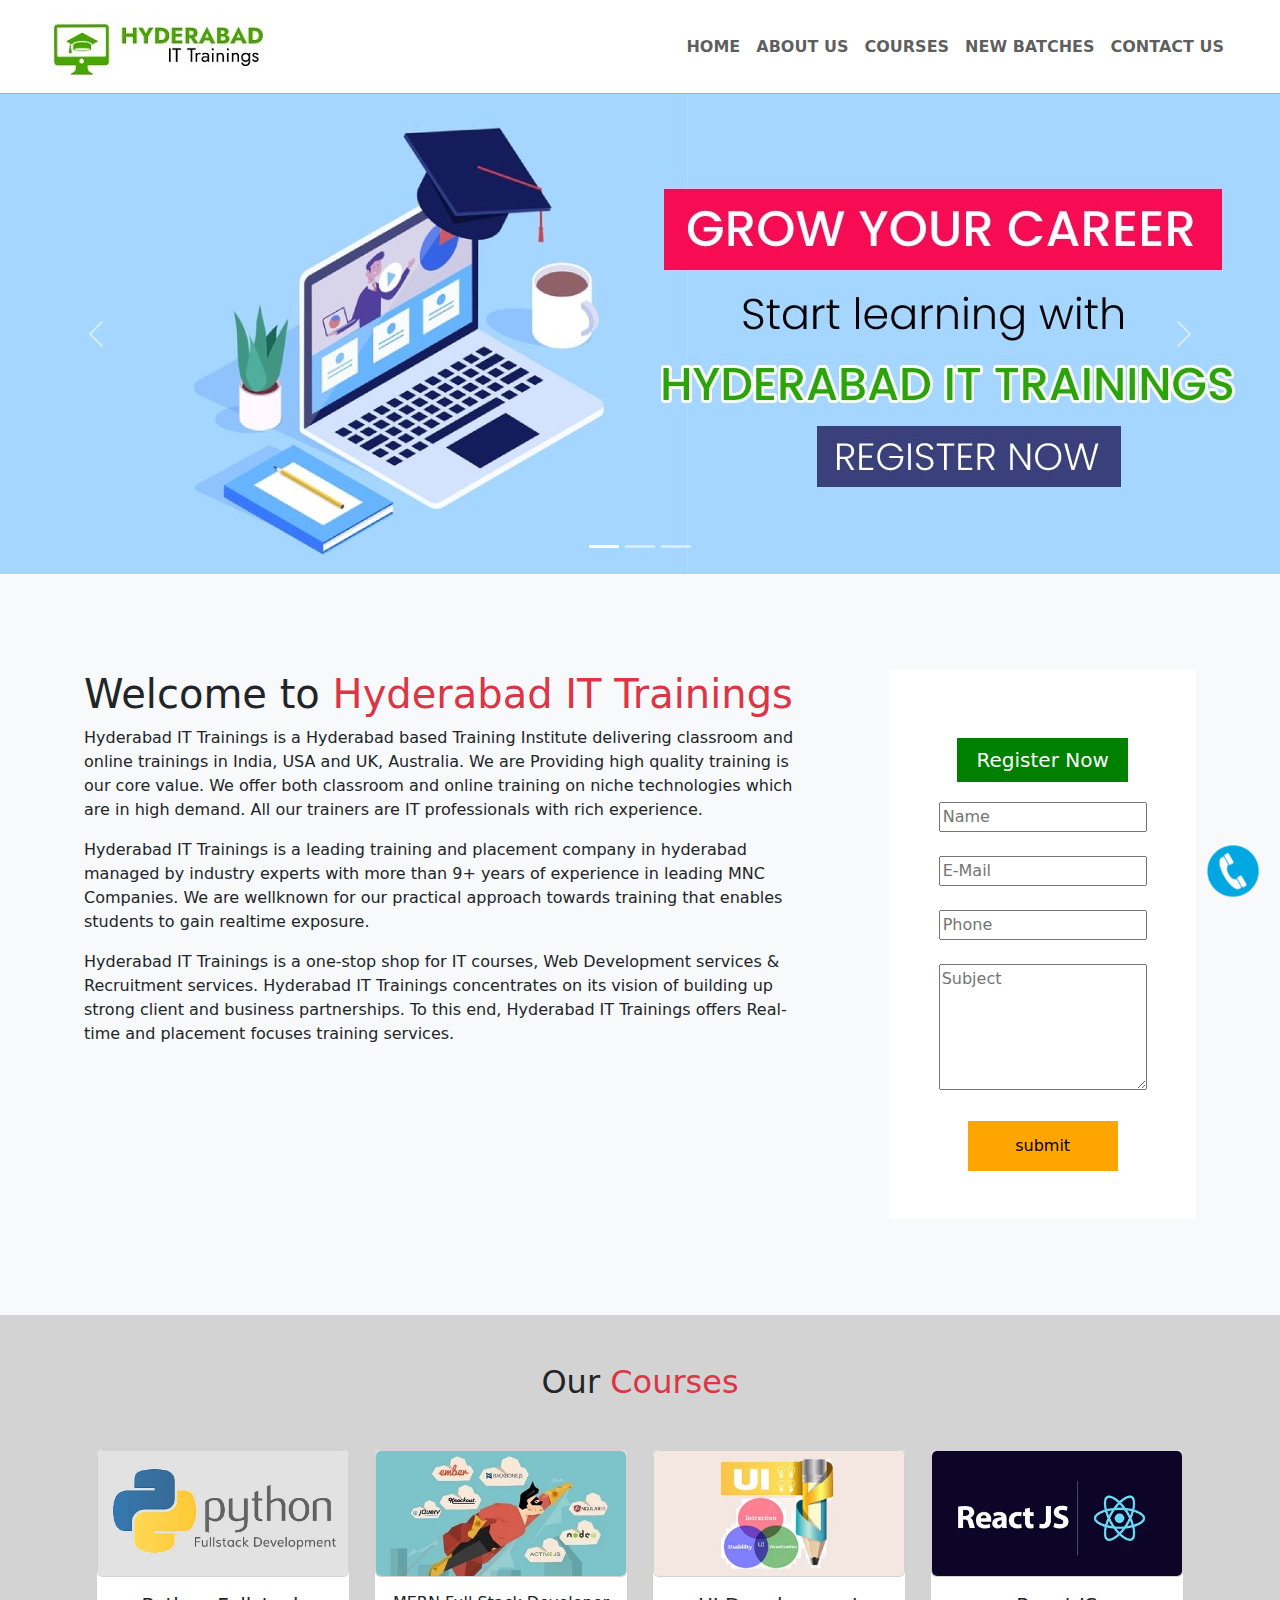
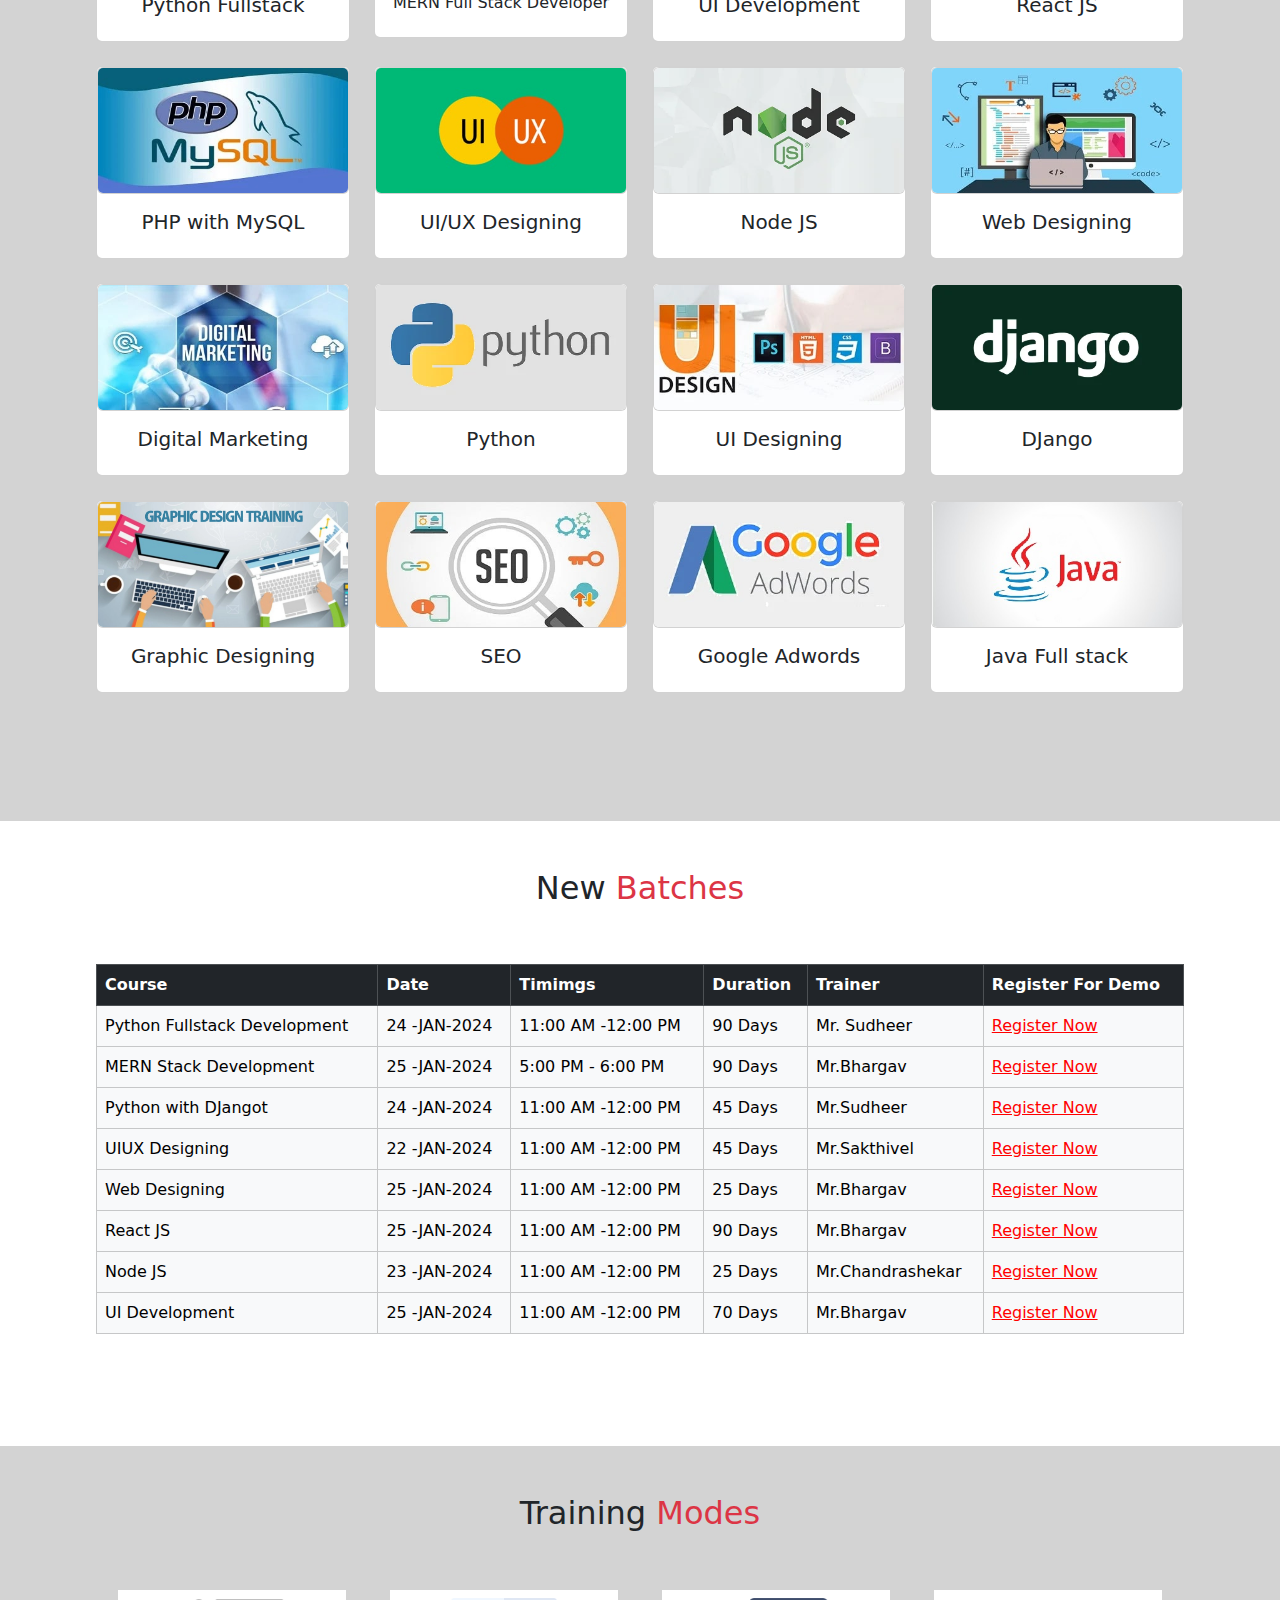
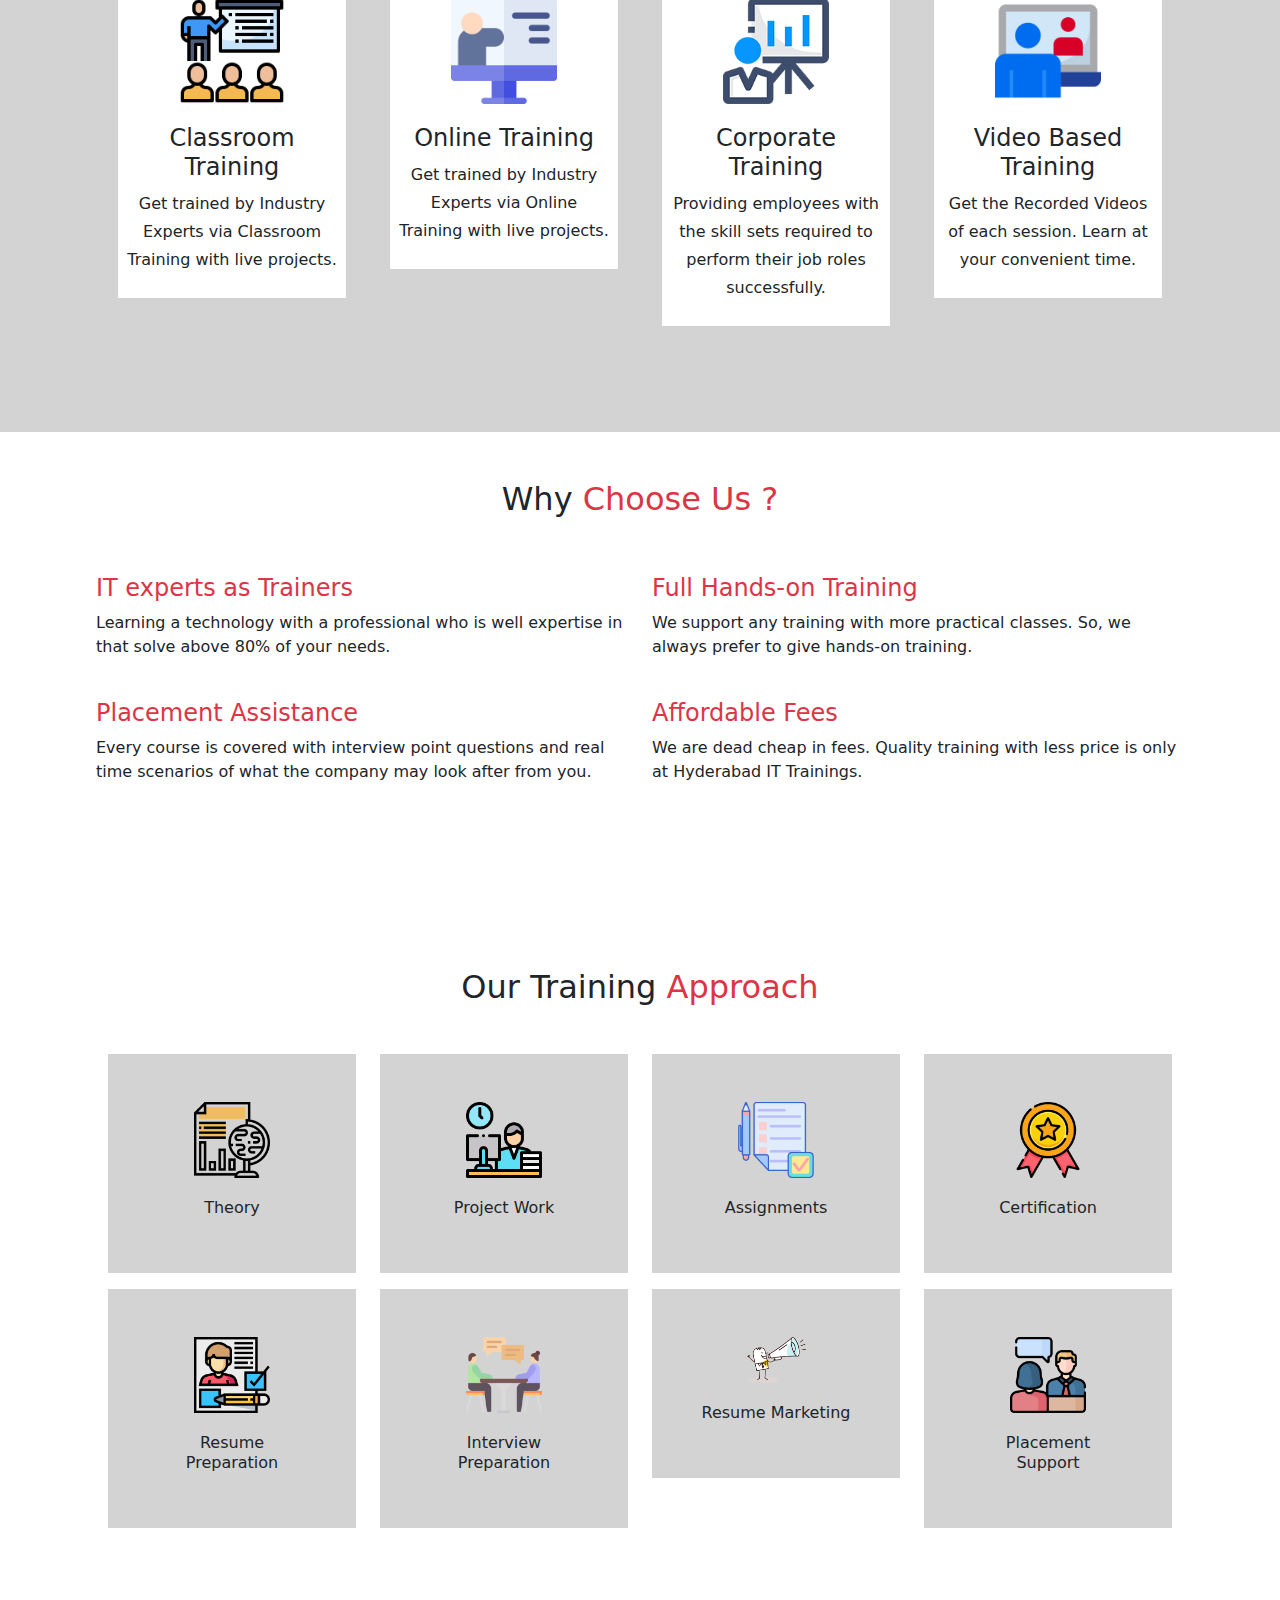
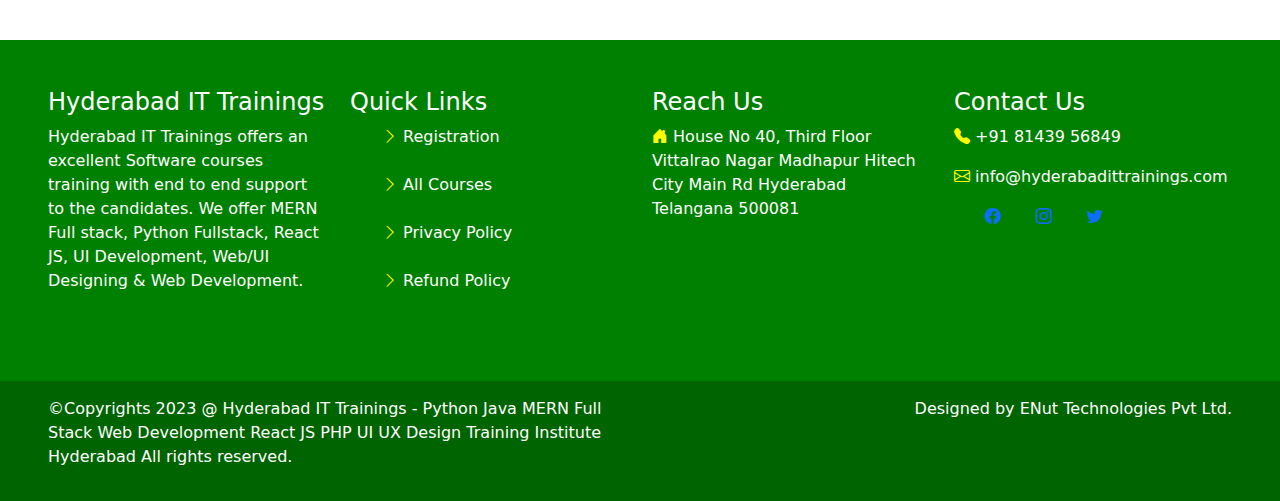
<file: index.html>
<!DOCTYPE html>
<html lang="en">
<head>
    <meta charset="UTF-8">
    <meta name="viewport" content="width=device-width, initial-scale=1.0">
    <title>Document</title>
    <link rel="stylesheet" href="css/bootstrap.min.css">
    <link rel="stylesheet" href="style.css">
    <link rel="stylesheet" href="https://cdn.jsdelivr.net/npm/bootstrap-icons@1.11.3/font/bootstrap-icons.min.css">
</head>
<body>
    <header class="container-fluid px-5 bg-white sticky-top">
        <nav class="navbar navbar-expand-sm">
            <a href="" class="navbar-brand">
                <img src="assets/images/logo.jpg" alt="">
            </a>
            <button class="navbar-toggler" data-bs-target="#mynav" data-bs-toggle="collapse"><span class="navbar-toggler-icon"></span></button>
           <div id="mynav" class="collapse navbar-collapse justify-content-end">
            <ul class="navbar-nav">
                <li class="nav-item">
                    <a href="#" class="nav-link"><strong>HOME</strong></a>
                </li>
                <li class="nav-item">
                    <a href="about.html" class="nav-link"><strong>ABOUT US</strong></a>
                </li>
                <li class="nav-item">
                    <a href="courses.html" class="nav-link"><strong>COURSES</strong></a>
                </li>
                <li class="nav-item">
                    <a href="batches.html" class="nav-link"><strong>NEW BATCHES</strong></a>
                </li>
                <li class="nav-item">
                    <a href="contact.html" class="nav-link"><strong>CONTACT US</strong></a>
                </li>
            </ul>
           </div>
        </nav>
    </header>
    <section class="container-fluid p-0 fix">
        <div class="carousel slide" data-bs-ride="carousel" id="myslide">
            <div class="carousel-indicators">
                <button data-bs-target="#myslide" data-bs-slide-to="0" class="active"></button>
                <button data-bs-target="#myslide" data-bs-slide-to="1"></button>
                <button data-bs-target="#myslide" data-bs-slide-to="2"></button>
            </div>
            <div class="carousel-inner">
                <div class="carousel-item active">
                    <img src="assets/images/DESK1-min.jpg" alt="">
                </div>
                <div class="carousel-item">
                    <img src="assets/images/desk2-min.jpg" alt="">
                </div>
                <div class="carousel-item">
                    <img src="assets/images/desk3-min.jpg" alt="">
                </div>
            </div>
            <button class="carousel-control-prev" data-bs-slide="prev" data-bs-target="#myslide"><span class="carousel-control-prev-icon"></span></button>
            <button class="carousel-control-next"  data-bs-slide="next" data-bs-target="#myslide"><span class="carousel-control-next-icon"></span></button>
        </div>
       <div class="row">
        <div class="col-12 col-md-12 col-xl-12">

        </div>
        <div class="col-12 col-md-12 col-xl-12 image text-end justify-content-end fixed-bottom">
            <img src="assets/images/call1.png" alt="">
        </div>
       </div>
    </section>
    <section class="container-fluid p-5 about">
        <div class="row">
            <div class="col-10 mx-auto col-lg-10 mx-auto col-xl-8 p-5">
                <h1>Welcome to <span class="text-danger">Hyderabad IT Trainings</span></h1>
                <p>Hyderabad IT Trainings is a Hyderabad based Training Institute delivering classroom and online trainings in India, USA and UK, Australia. We are Providing high quality training is our core value. We offer both classroom and online training on niche technologies which are in high demand. All our trainers are IT professionals with rich experience.</p>
                <p>Hyderabad IT Trainings is a leading training and placement company in hyderabad managed by industry experts with more than 9+ years of experience in leading MNC Companies. We are wellknown for our practical approach towards training that enables students to gain realtime exposure.</p>
                <p>Hyderabad IT Trainings is a one-stop shop for IT courses, Web Development services & Recruitment services. Hyderabad IT Trainings concentrates on its vision of building up strong client and business partnerships. To this end, Hyderabad IT Trainings offers Real-time and placement focuses training services.</p>
            </div>
            <div class="col-10 mx-auto col-lg-10 mx-auto col-xl-4 p-5 text-center">
                <form action="method">
                   <div class="bg-white p-5">
                    <h5>Register Now</h5>
                    <input type="text" id="Name" placeholder="Name"><br><br>
                    <input type="text" id="E-mail" placeholder="E-Mail"><br><br>
                    <input type="tel" id="Phone" placeholder="Phone"><br><br>
                    <textarea name="Subject" id="Subject" placeholder="Subject" cols="23" rows="5"></textarea><br><br>
                    <button>submit</button>
                   </div>
                </form>
            </div>
        </div>
    </section>
    <section class="container-fluid text-center p-5 courses">
        <h2>Our <span class="text-danger">Courses</span>
            <div class="row p-5">
                <div class="col-10 mx-auto col-lg-6 col-xl-3">
                   <div class="card mb-4">
                        <img class="card" src="assets/images/python (1).jpg" alt="Title" />
                        <div class="card-body">
                            <h5 class="card-title">Python Fullstack</h5>
                        </div>
                    </div>
                </div>
                <div class="col-10 mx-auto col-lg-6 col-xl-3">
                    <div class="card mb-4">
                        <img class="card" src="assets/images/full-stack-dev-min.jpg" alt="Title" />
                        <div class="card-body">
                            <h6 class="card-title">MERN Full Stack Developer</h6>
                        </div>
                    </div>                    
                </div>
                <div class="col-10 mx-auto col-lg-6 col-xl-3">
                    <div class="card mb-4">
                        <img class="card" src="assets/images/ui.webp" alt="Title" />
                        <div class="card-body">
                            <h5 class="card-title">UI Development</h5>
                        </div>
                    </div>                    
                </div>
                <div class="col-10 mx-auto col-lg-6 col-xl-3">
                    <div class="card mb-4">
                        <img class="card" src="assets/images/react js training banner.webp" alt="Title" />
                        <div class="card-body">
                            <h5 class="card-title">React JS</h5>
                        </div>
                    </div>
                </div>
                <div class="col-10 mx-auto col-lg-6 col-xl-3">
                    <div class="card mb-4">
                        <img class="card" src="assets/images/phpmysql-min.jpg" alt="Title" />
                        <div class="card-body">
                            <h5 class="card-title">PHP with MySQL</h5>
                        </div>
                    </div>  
                </div>
                <div class="col-10 mx-auto col-lg-6 col-xl-3">
                    <div class="card mb-4">
                        <img class="card" src="assets/images/python (2)-min.jpg" alt="Title" />
                        <div class="card-body">
                            <h5 class="card-title">UI/UX Designing</h5>
                        </div>
                    </div>
                </div>
                <div class="col-10 mx-auto col-lg-6 col-xl-3">
                    <div class="card mb-4">
                        <img class="card" src="assets/images/nodejs.webp" alt="Title" />
                        <div class="card-body">
                            <h5 class="card-title">Node JS</h5>
                        </div>
                    </div>    
                </div>
                <div class="col-10 mx-auto col-lg-6 col-xl-3">
                  <div class="card mb-4">
                    <img class="card" src="assets/images/web design-min.jpg" alt="Title" />
                    <div class="card-body">
                        <h5 class="card-title">Web Designing</h5>
                    </div>
               </div>
               </div>
                    <div class="col-10 mx-auto col-lg-6 col-xl-3">
                        <div class="card mb-4">
                         <img class="card" src="assets/images/digitalmarketing.jpg" alt="Title" />
                         <div class="card-body">
                             <h5 class="card-title">Digital Marketing</h5>
                         </div>
                        </div>                   
                     </div>
                     <div class="col-10 mx-auto col-lg-6 col-xl-3">
                    <div class="card mb-4">
                     <img class="card" src="assets/images/python.webp" alt="Title" />
                     <div class="card-body">
                         <h5 class="card-title">Python</h5>
                     </div>
                    </div>               
                     </div>
                     <div class="col-10 mx-auto col-lg-6 col-xl-3">
                         <div class="card mb-4">
                             <img class="card" src="assets/images/ui-design-min.jpg" alt="Title" />
                             <div class="card-body">
                                 <h5 class="card-title">UI Designing</h5>
                             </div>
                         </div>                    
                     </div>
                     <div class="col-10 mx-auto col-lg-6 col-xl-3">
                   <div class="card mb-4">
                     <img class="card" src="assets/images/django course.webp" alt="Title" />
                     <div class="card-body">
                         <h5 class="card-title">DJango</h5>
                     </div>
                   </div>              
                     </div>
                    <div class="col-10 mx-auto col-lg-6 col-xl-3">
                        <div class="card mb-4">
                            <img class="card" src="assets/images/graphics-design.webp" alt="Title" />
                            <div class="card-body">
                                <h5 class="card-title">Graphic Designing</h5>
                            </div>
                        </div>                    
                    </div>
                    <div class="col-10 mx-auto col-lg-6 col-xl-3">
                        <div class="card mb-4">
                            <img class="card" src="assets/images/seo-min.jpg" alt="Title" />
                            <div class="card-body">
                                <h5 class="card-title">SEO</h5>
                            </div>
                        </div>                    
                    </div>
                    <div class="col-10 mx-auto col-lg-6 col-xl-3">
                       <div class="card mb-4">
                        <img class="card" src="assets/images/adwords-min.jpg" alt="Title" />
                        <div class="card-body">
                            <h5 class="card-title">Google Adwords</h5>
                        </div>
                       </div>                   
                    </div>
                    <div class="col-10 mx-auto col-lg-6 col-xl-3">
                      <div class="card mb-4">
                        <img class="card" src="assets/images/jfc.jpg" alt="Title" />
                        <div class="card-body">
                            <h5 class="card-title">Java Full stack</h5>
                        </div>
                      </div>                  
                    </div>
                </div>                  
    </section>
    <section class="container-fluid p-5">
        <h2 class="text-center">New <span class="text-danger">Batches</span></h2>
        <div class="table-responsive p-5">
            <table class="table table-bordered table-hover table-light">
                <thead class="table-dark">
                    <tr>
                        <th>Course</th>
                        <th>Date</th>
                        <th>Timimgs</th>
                        <th>Duration</th>
                        <th>Trainer</th>
                        <th>Register For Demo</th>
                    </tr>
                </thead>
                <tbody>
                    <tr>
                        <td>Python Fullstack Development</td>
                        <td>24 -JAN-2024</td>
                        <td>11:00 AM -12:00 PM</td>
                        <td>90 Days</td>
                        <td>Mr. Sudheer</td>
                        <td><a href="">Register Now</a></td>
                    </tr>
                    <tr>
                        <td>MERN Stack Development</td>
                        <td>25 -JAN-2024</td>
                        <td>5:00 PM - 6:00 PM</td>
                        <td>90 Days</td>
                        <td>Mr.Bhargav</td>
                        <td><a href="">Register Now</a></td>
                    </tr>
                    <tr>
                        <td>Python with DJangot</td>
                        <td>24 -JAN-2024</td>
                        <td>11:00 AM -12:00 PM</td>
                        <td>45 Days</td>
                        <td>Mr.Sudheer</td>
                        <td><a href="">Register Now</a></td>
                    </tr>
                    <tr>
                        <td>UIUX Designing</td>
                        <td>22 -JAN-2024</td>
                        <td>11:00 AM -12:00 PM</td>
                        <td>45 Days</td>
                        <td>Mr.Sakthivel</td>
                        <td><a href="">Register Now</a></td>
                    </tr>
                    <tr>
                        <td>Web Designing</td>
                        <td>25 -JAN-2024</td>
                        <td>11:00 AM -12:00 PM</td>
                        <td>25 Days</td>
                        <td>Mr.Bhargav</td>
                        <td><a href="">Register Now</a></td>
                    </tr>
                    <tr>
                        <td>React JS</td>
                        <td>25 -JAN-2024</td>
                        <td>11:00 AM -12:00 PM</td>
                        <td>90 Days</td>
                        <td>Mr.Bhargav</td>
                        <td><a href="">Register Now</a></td>
                    </tr>
                    <tr>
                        <td>Node JS</td>
                        <td>23 -JAN-2024</td>
                        <td>11:00 AM -12:00 PM</td>
                        <td>25 Days</td>
                        <td>Mr.Chandrashekar</td>
                        <td><a href="">Register Now</a></td>
                    </tr>
                    <tr>
                        <td>UI Development</td>
                        <td>25 -JAN-2024</td>
                        <td>11:00 AM -12:00 PM</td>
                        <td>70 Days</td>
                        <td>Mr.Bhargav</td>
                        <td><a href="">Register Now</a></td>
                    </tr>
                </tbody>
            </table>
        </div>
    </section>
    <section class="container-fluid p-5 training text-center">
        <h2>Training <span class="text-danger">Modes</span></h2>
        <div class="row m-5">
            <div class="col-12 col-md-6 col-xl-3">
                <div>
                    <figure class="p-2">
                        <img class="w-50" src="assets/images/conference-min.png" alt=""/>                           
                            <figcaption><h4>Classroom Training</h4></figcaption>
                            <p>Get trained by Industry Experts via Classroom Training with live projects.</p>
                            </figure>
                        </div>
                    </div>  
                  <div class="col-12 col-md-6 col-xl-3">
                    <div>  
               <figure class="p-2">
                <img class="w-50" src="assets/images/online-training-min.png" alt=""/>
                <figcaption><h4>Online Training</h4>
                    <p>
                        Get trained by Industry Experts via Online Training with live projects.</p>
                </figcaption>
            </figure>                   
          </div>                
            </div>
            <div class="col-12 col-md-6 col-xl-3">
                <div>
                    <figure class="p-2">
                        <img class="w-50" src="assets/images/corporate-min.png" alt="" />
                        <figcaption> 
                            <h4>Corporate Training</h4>
                            <p>                         
                              Providing employees with the skill sets required to perform their job roles successfully.</p>
                        </figcaption>
                    </figure>                                
                   </div>
                </div>                
            <div class="col-12 col-md-6 col-xl-3">
                <div>
                   <figure class="p-2">
                     <img class="w-50" src="assets/images/video-learning-min.png" alt=""/>
                     <figcaption><h4>Video Based Training</h4>
                        <p>                         
                            Get the Recorded Videos of each session. Learn at your convenient time.</p></figcaption>
                </figure>                     
                </div>
                </div>                
            </div>
    </section>
    <section class="container-fluid p-5 text-center">
      <h2>Why <span class="text-danger">Choose Us ?</span></h2>
      <div class="row p-5">
        <div class="col-10 mx-auto col-md-6 col-xl-6 text-start mb-4">
            <h4 class="text-danger">IT experts as Trainers</h4>
            <p>Learning a technology with a professional who is well expertise in that solve above 80% of your needs.</p>
         </div>
        <div class="col-10 mx-auto col-md-6 col-xl-6 text-start mb-4">
            <h4 class="text-danger">Full Hands-on Training</h4>
            <p>We support any training with more practical classes. So, we always prefer to give hands-on training.</p>                
      </div>
      <div class="col-10 mx-auto col-md-6 col-xl-6 text-start mb-4">
        <h4 class="text-danger">Placement Assistance</h4>
        <p>Every course is covered with interview point questions and real time scenarios of what the company may look after from you.</p>                
  </div>
  <div class="col-10 mx-auto col-md-6 col-xl-6 text-start mb-4">
    <h4 class="text-danger">Affordable Fees</h4>
    <p>We are dead cheap in fees. Quality training with less price is only at Hyderabad IT Trainings.</p>                
</div>
     </div>
    </section>
    <section class="container-fluid p-5 methods text-center">
        <h2>Our Training <span class="text-danger">Approach</span></h2>
        <div class="row m-5">
            <div class="col-10 mx-auto col-md-6 col-xl-3">
                <div>
                    <figure class="p-5">
                        <img class="w-50" src="assets/images/earth.png" alt="">
                        <figcaption><h6>Theory</h6></figcaption>
                    </figure>
                </div>
            </div>
            <div class="col-10 mx-auto col-md-6 col-xl-3">
                <div>
                    <figure class="p-5">
                        <img class="w-50" src="assets/images/work.png" alt="">
                        <figcaption><h6>Project Work</h6></figcaption>
                    </figure>
                </div>
            </div>
            <div class="col-10 mx-auto col-md-6 col-xl-3">
                <div>
                    <figure class="p-5">
                        <img class="w-50" src="assets/images/assigment.png" alt="">
                        <figcaption><h6>Assignments</h6></figcaption>
                    </figure>
                </div>
            </div>
            <div class="col-10 mx-auto col-md-6 col-xl-3">
                <div>
                    <figure class="p-5">
                        <img class="w-50" src="assets/images/medal.png" alt="">
                        <figcaption><h6>Certification</h6></figcaption>
                    </figure>
                </div>
            </div>
            <div class="col-10 mx-auto col-md-6 col-xl-3">
                <div>
                    <figure class="p-5">
                        <img class="w-50" src="assets/images/resume-1.png" alt="">
                        <figcaption><h6>Resume Preparation</h6></figcaption>
                    </figure>
                </div>
            </div>
            <div class="col-10 mx-auto col-md-6 col-xl-3">
                <div>
                    <figure class="p-5">
                        <img class="w-50" src="assets/images/interview.png" alt="">
                        <figcaption><h6>Interview Preparation</h6></figcaption>
                    </figure>
                </div>
            </div>
            <div class="col-10 mx-auto col-md-6 col-xl-3">
                <div>
                    <figure class="p-5">
                        <img class="w-50" src="assets/images/discount.png" alt="">
                        <figcaption><h6>Resume Marketing</h6></figcaption>
                    </figure>
                </div>
            </div>
            <div class="col-10 mx-auto col-md-6 col-xl-3">
                <div>
                    <figure class="p-5">
                        <img class="w-50" src="assets/images/job-interview.png" alt="">
                        <figcaption><h6>Placement Support</h6></figcaption>
                    </figure>
                </div>
            </div>
        </div>
    </section>
    <section class="container-fluid link p-5">
        <div class="row">
            <div class="col-10 mx-auto col-md-12 col-xl-3">
                <h4>Hyderabad IT Trainings</h4>
                <p>Hyderabad IT Trainings offers an excellent Software courses training with end to end support to the candidates. We offer MERN Full stack, Python Fullstack, React JS, UI Development, Web/UI Designing & Web Development.</p>
            </div>
            <div class="col-10 mx-auto col-md-6 col-xl-3 quick">
                <h4>Quick Links</h4>
                <ul>
                    <li><a href=""><i class="bi bi-chevron-right"></i></a> Registration</li><br>
                    <li><a href=""><i class="bi bi-chevron-right"></i></a> All Courses</li><br>
                    <li><a href=""><i class="bi bi-chevron-right"></i></a> Privacy Policy</li><br>
                    <li><a href=""><i class="bi bi-chevron-right"></i></a> Refund Policy</li><br>
            </div>
            <div class="col-10 mx-auto col-md-6 col-xl-3 reach">
                <h4>Reach Us</h4>
                <p><a href=""><i class="bi bi-house-door-fill"></i></a> House No 40, Third Floor

                    Vittalrao Nagar
                    
                    Madhapur
                    
                    Hitech City Main Rd
                    
                    Hyderabad
                    
                    Telangana 500081</p>
            </div>
            <div class="col-10 mx-auto col-md-10 mx-auto col-xl-3 contact">
                <h4>Contact Us</h4>
                <div><p><span><i class="bi bi-telephone-fill"></i></span> +91 81439 56849</p></div>
                <div><p><span><i class="bi bi-envelope"></i></span> info@hyderabadittrainings.com</p></div>
                <div class="mx-3">
                    <a href="https://mail.google.com/mail/u/0/#inbox?compose=new"><i class="bi bi-facebook"></i></a>
                <a href="https://mail.google.com/mail/u/0/#inbox?compose=new"><i class="bi bi-instagram"></i></a>
                <a href="https://mail.google.com/mail/u/0/#inbox?compose=new"><i class="bi bi-twitter"></i></a>
                </div>
            </div>
        </div>
    </section>
    <footer class="container-fluid p-3 px-5">
        <div class="row">
            <div class="col-10 mx-auto col-md-6 col-xl-6">
                <p>&copy;Copyrights 2023 @ Hyderabad IT Trainings - Python Java MERN Full Stack Web Development React JS PHP UI UX Design Training Institute Hyderabad All rights reserved.</p>                              
            </div>
            <div class="col-10 mx-auto col-md-6 col-xl-6 text-end">
                <p>Designed by ENut Technologies Pvt Ltd.</p>
            </div>
        </div>
    </footer>
    <script src="js/bootstrap.bundle.min.js"></script>
</body>
</html>
</file>
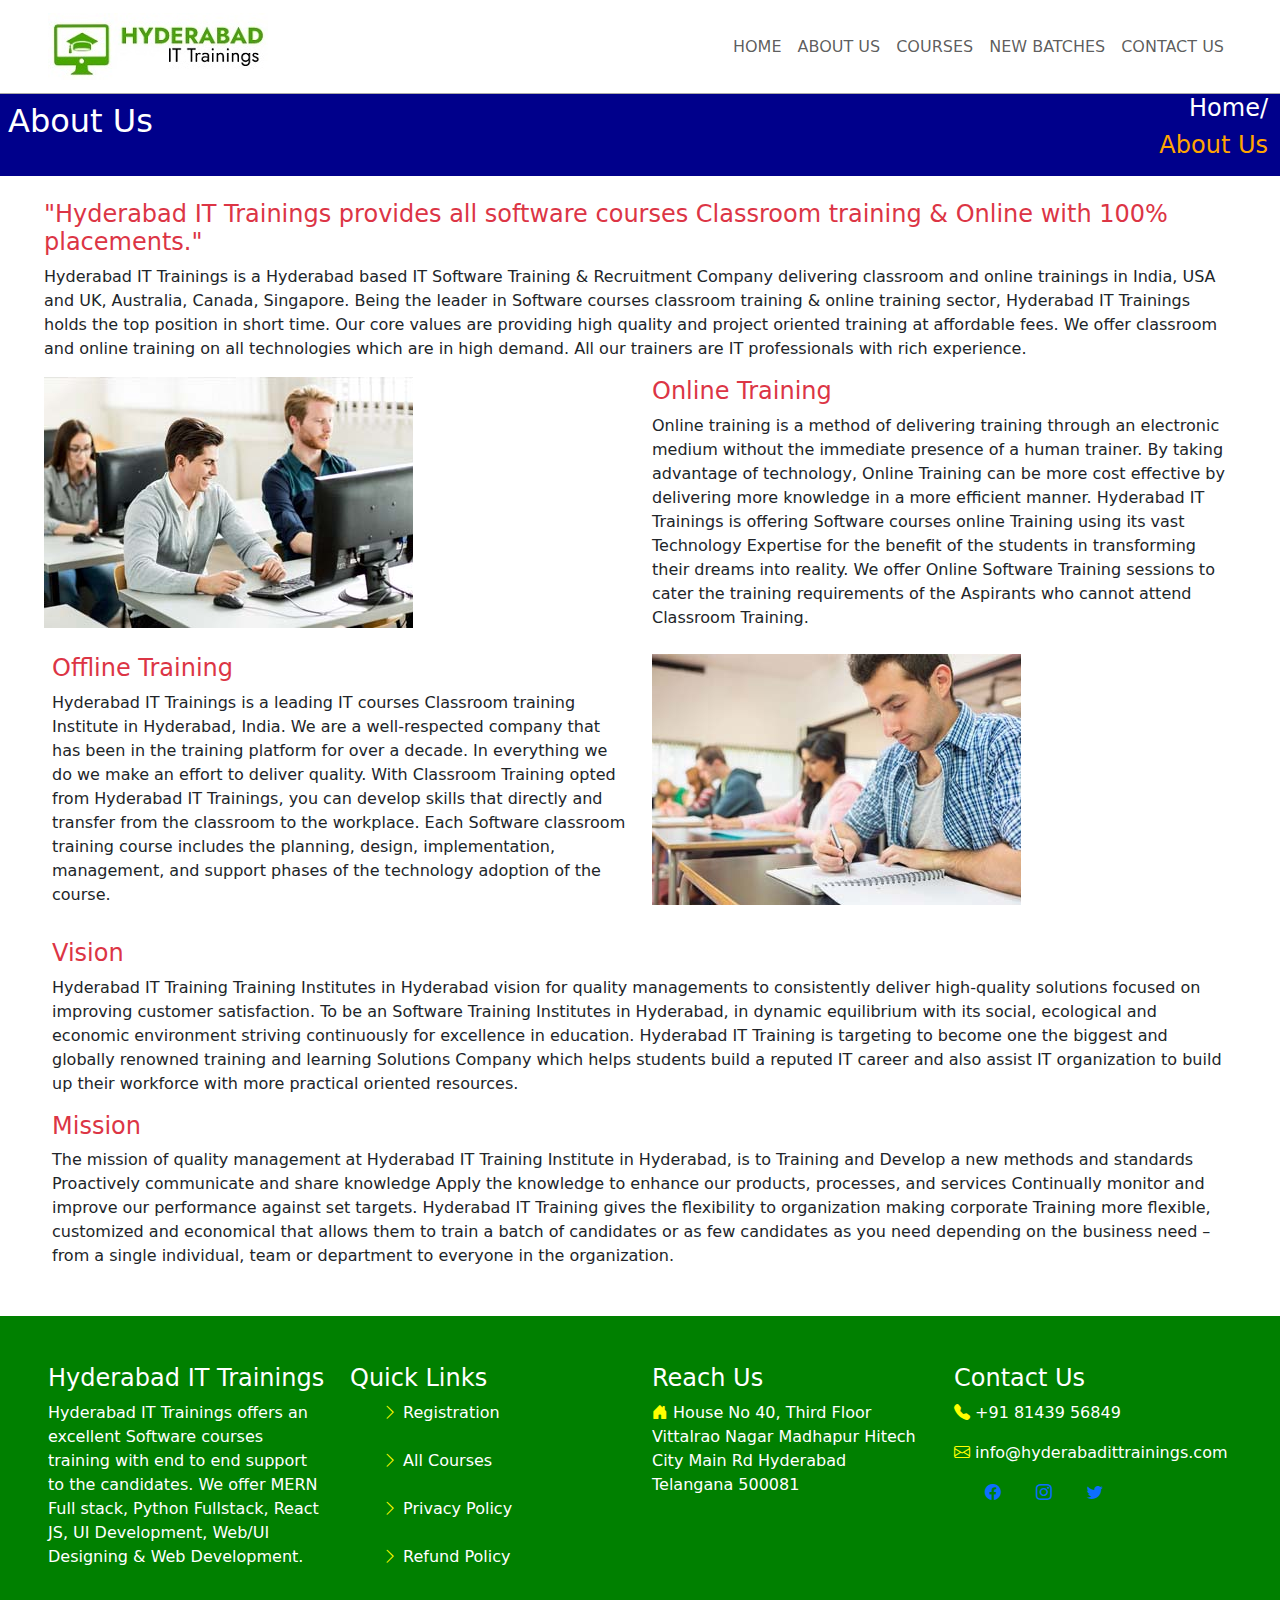
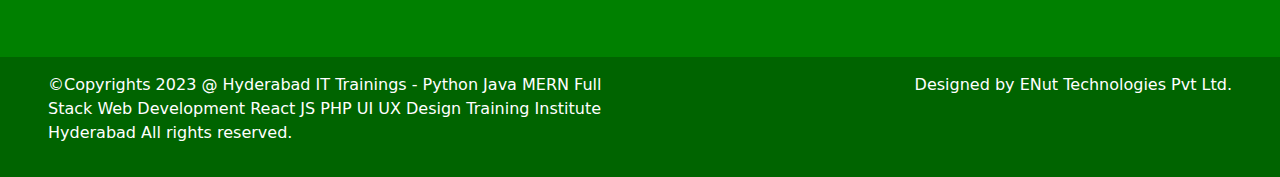
<file: about.html>
<!DOCTYPE html>
<html lang="en">
<head>
    <meta charset="UTF-8">
    <meta name="viewport" content="width=device-width, initial-scale=1.0">
    <title>Document</title>
    <link rel="stylesheet" href="css/bootstrap.min.css">
    <link rel="stylesheet" href="style.css">
    <link rel="stylesheet" href="https://cdn.jsdelivr.net/npm/bootstrap-icons@1.11.3/font/bootstrap-icons.min.css">
    </head>
<body>
    <header class="container-fluid px-5 bg-white sticky-top">
        <nav class="navbar navbar-expand-sm">
            <a href="" class="navbar-brand">
                <img src="assets/images/logo.jpg" alt="">
            </a>
            <button class="navbar-toggler" data-bs-target="#mynav" data-bs-toggle="collapse"><span class="navbar-toggler-icon"></span></button>
           <div id="mynav" class="collapse navbar-collapse justify-content-end">
            <ul class="navbar-nav">
                <li class="nav-item">
                    <a href="index.html" class="nav-link">HOME</a>
                </li>
                <li class="nav-item">
                    <a href="#" class="nav-link">ABOUT US</a>
                </li>
                <li class="nav-item">
                    <a href="courses.html" class="nav-link">COURSES</a>
                </li>
                <li class="nav-item">
                    <a href="batches.html" class="nav-link">NEW BATCHES</a>
                </li>
                <li class="nav-item">
                    <a href="contact.html" class="nav-link">CONTACT US</a>
                </li>
            </ul>
           </div>
        </nav>
    </header>
    <section class="container-fluid abt">
        <div class="row">
            <div class="col-12 col-md-12 col-xl-6 p-2">
                <h2>About Us</h2>
            </div>
            <div class="col-12 col-md-12 col-xl-6 list text-end">
                <ul>
                    <li><h4><a href="index.html"></a>Home/</h4></li>
                    <li><h4><span>About Us</span></h4></li>
                </ul>
            </div>
        </div>
    </section>
    <section class="container-fluid p-4">
        <div class="row mx-2">
            <div class="col-12 col-md-12 col-xl-12">
                <h4 class="text-danger">"Hyderabad IT Trainings provides all software courses Classroom training & Online with 100% placements."</h4>
                <p>Hyderabad IT Trainings is a Hyderabad based IT Software Training & Recruitment Company delivering classroom and online trainings in India, USA and UK, Australia, Canada, Singapore. Being the leader in Software courses classroom training & online training sector, Hyderabad IT Trainings holds the top position in short time. Our core values are providing high quality and project oriented training at affordable fees. We offer classroom and online training on all technologies which are in high demand. All our trainers are IT professionals with rich experience.</p>
            </div>
            <div class="col-12 col-md-12 col-xl-12">
                <div class="row">
                    <div class="col-12 col-md-12 col-xl-6">
                        <img src="assets/images/abt.1.jpg" alt="">
                    </div>
                    <div class="col-12 col-md-12 col-xl-6">
                        <h4 class="text-danger">Online Training</h4>
                        <p>Online training is a method of delivering training through an electronic medium without the immediate presence of a human trainer. By taking advantage of technology, Online Training can be more cost effective by delivering more knowledge in a more efficient manner. Hyderabad IT Trainings is offering Software courses online Training using its vast Technology Expertise for the benefit of the students in transforming their dreams into reality. We offer Online Software Training sessions to cater the training requirements of the Aspirants who cannot attend Classroom Training.</p>
                    </div>
                </div>
            </div>
        </div>
        <div class="row mx-2 p-2">
            <div class="col-12 col-md-12 col-xl-12">
                <div class="row">
                    <div class="col-12 col-md-12 col-xl-6">
                        <h4 class="text-danger">Offline Training</h4>
                        <p>Hyderabad IT Trainings is a leading IT courses Classroom training Institute in Hyderabad, India. We are a well-respected company that has been in the training platform for over a decade. In everything we do we make an effort to deliver quality. With Classroom Training opted from Hyderabad IT Trainings, you can develop skills that directly and transfer from the classroom to the workplace. Each Software classroom training course includes the planning, design, implementation, management, and support phases of the technology adoption of the course.</p>
                    </div>
                    <div class="col-10 mx auto col-md-10 mx-auto col-xl-6">
                        <img src="assets/images/abt.2.jpg" alt="">
                    </div>
                </div>
            </div>
        </div>
        <div class="row mx-2 p-2">
            <div class="col-12 col-md-12 col-xl-12">
                <h4 class="text-danger">Vision</h4>
                <p>Hyderabad IT Training Training Institutes in Hyderabad vision for quality managements to consistently deliver high-quality solutions focused on improving customer satisfaction. To be an Software Training Institutes in Hyderabad, in dynamic equilibrium with its social, ecological and economic environment striving continuously for excellence in education. Hyderabad IT Training is targeting to become one the biggest and globally renowned training and learning Solutions Company which helps students build a reputed IT career and also assist IT organization to build up their workforce with more practical oriented resources.</p>
            </div>
            <div class="col-12 col-md-12 col-xl-12">
                <h4 class="text-danger">Mission</h4>
                <p>The mission of quality management at Hyderabad IT Training Institute in Hyderabad, is to Training and Develop a new methods and standards Proactively communicate and share knowledge Apply the knowledge to enhance our products, processes, and services Continually monitor and improve our performance against set targets. Hyderabad IT Training gives the flexibility to organization making corporate Training more flexible, customized and economical that allows them to train a batch of candidates or as few candidates as you need depending on the business need – from a single individual, team or department to everyone in the organization.</p>
            </div>
        </div>
    </section>
    <section class="container-fluid link p-5">
        <div class="row">
            <div class="col-10 mx-auto col-md-12 col-xl-3">
                <h4>Hyderabad IT Trainings</h4>
                <p>Hyderabad IT Trainings offers an excellent Software courses training with end to end support to the candidates. We offer MERN Full stack, Python Fullstack, React JS, UI Development, Web/UI Designing & Web Development.</p>
            </div>
            <div class="col-10 mx-auto col-md-6 col-xl-3 quick">
                <h4>Quick Links</h4>
                <ul>
                    <li><a href=""><i class="bi bi-chevron-right"></i></a> Registration</li><br>
                    <li><a href=""><i class="bi bi-chevron-right"></i></a> All Courses</li><br>
                    <li><a href=""><i class="bi bi-chevron-right"></i></a> Privacy Policy</li><br>
                    <li><a href=""><i class="bi bi-chevron-right"></i></a> Refund Policy</li><br>
            </div>
            <div class="col-10 mx-auto col-md-6 col-xl-3 reach">
                <h4>Reach Us</h4>
                <p><a href=""><i class="bi bi-house-door-fill"></i></a> House No 40, Third Floor

                    Vittalrao Nagar
                    
                    Madhapur
                    
                    Hitech City Main Rd
                    
                    Hyderabad
                    
                    Telangana 500081</p>
            </div>
            <div class="col-10 mx-auto col-md-10 mx-auto col-xl-3 contact">
                <h4>Contact Us</h4>
                <div><p><span><i class="bi bi-telephone-fill"></i></span> +91 81439 56849</p></div>
                <div><p><span><i class="bi bi-envelope"></i></span> info@hyderabadittrainings.com</p></div>
                <div class="mx-3">
                    <a href="https://mail.google.com/mail/u/0/#inbox?compose=new"><i class="bi bi-facebook"></i></a>
                <a href="https://mail.google.com/mail/u/0/#inbox?compose=new"><i class="bi bi-instagram"></i></a>
                <a href="https://mail.google.com/mail/u/0/#inbox?compose=new"><i class="bi bi-twitter"></i></a>
                </div>
            </div>
        </div>
    </section>
    <footer class="container-fluid p-3 px-5">
        <div class="row">
            <div class="col-10 mx-auto col-md-6 col-xl-6">
                <p>&copy;Copyrights 2023 @ Hyderabad IT Trainings - Python Java MERN Full Stack Web Development React JS PHP UI UX Design Training Institute Hyderabad All rights reserved.</p>                              
            </div>
            <div class="col-10 mx-auto col-md-6 col-xl-6 text-end">
                <p>Designed by ENut Technologies Pvt Ltd.</p>
            </div>
        </div>
    </footer>
    <script src="js/bootstrap.bundle.min.js"></script>
</body>
</html>
</file>
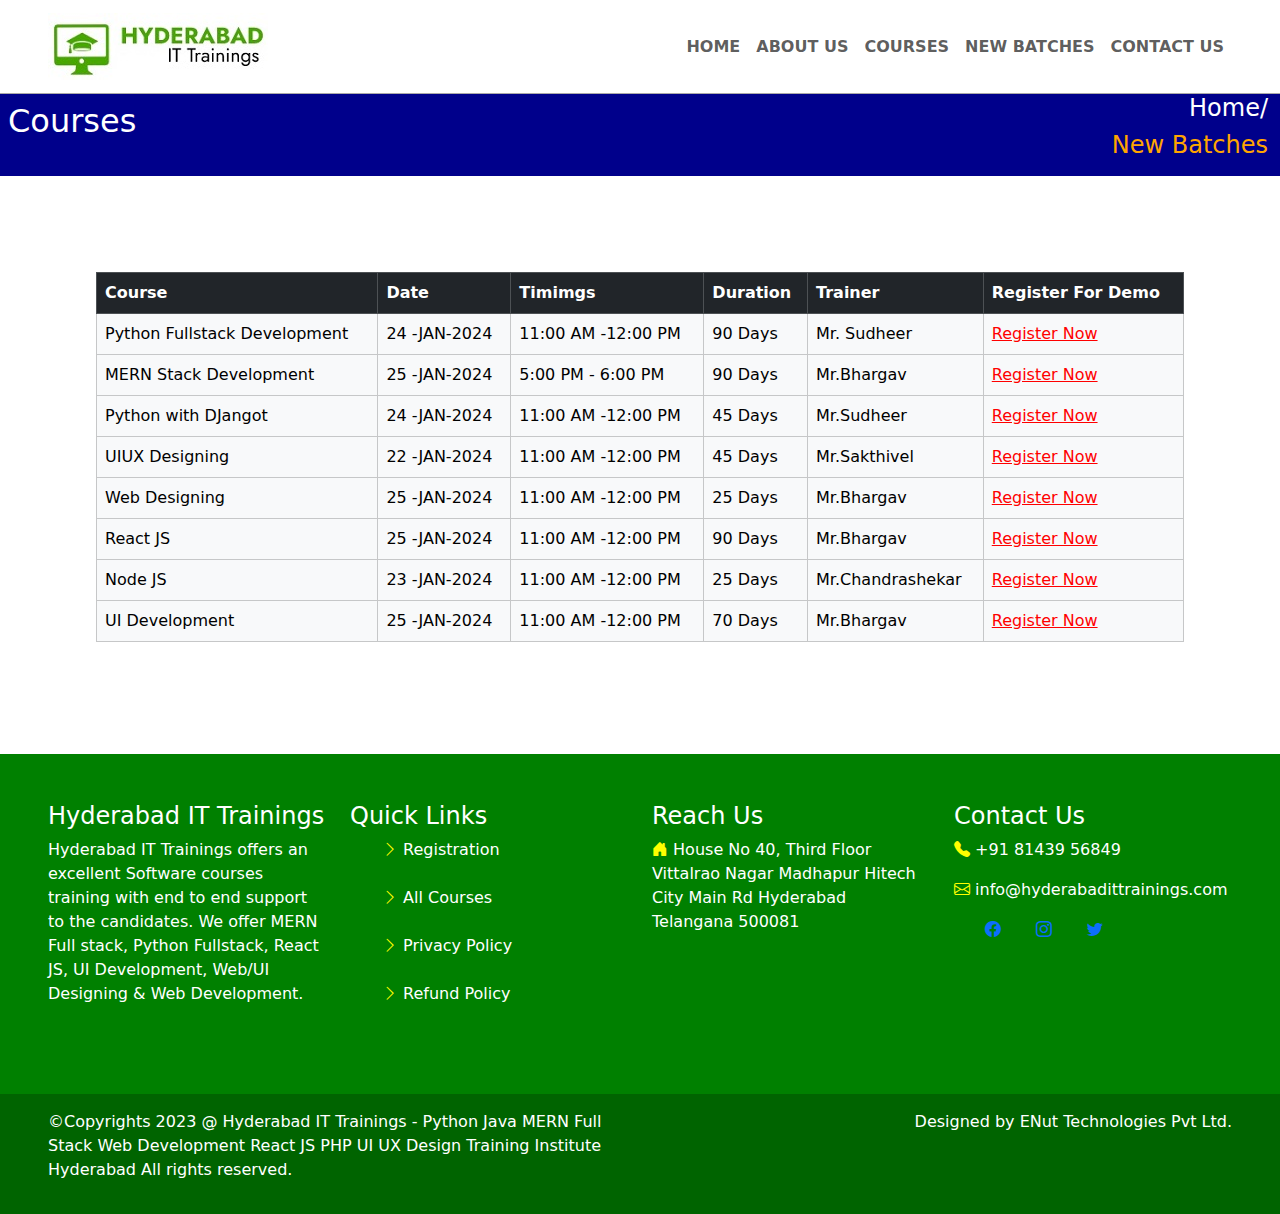
<file: batches.html>
<!DOCTYPE html>
<html lang="en">
<head>
    <meta charset="UTF-8">
    <meta name="viewport" content="width=device-width, initial-scale=1.0">
    <title>Document</title>
    <link rel="stylesheet" href="css/bootstrap.min.css">
    <link rel="stylesheet" href="style.css">
    <link rel="stylesheet" href="https://cdn.jsdelivr.net/npm/bootstrap-icons@1.11.3/font/bootstrap-icons.min.css">
</head>
<body>
    <header class="container-fluid px-5 bg-white sticky-top">
        <nav class="navbar navbar-expand-sm">
            <a href="" class="navbar-brand">
                <img src="assets/images/logo.jpg" alt="">
            </a>
            <button class="navbar-toggler" data-bs-target="#mynav" data-bs-toggle="collapse"><span class="navbar-toggler-icon"></span></button>
           <div id="mynav" class="collapse navbar-collapse justify-content-end">
            <ul class="navbar-nav">
                <li class="nav-item">
                    <a href="index.html" class="nav-link"><strong>HOME</strong></a>
                </li>
                <li class="nav-item">
                    <a href="about.html" class="nav-link"><strong>ABOUT US</strong></a>
                </li>
                <li class="nav-item">
                    <a href="courses.html" class="nav-link"><strong>COURSES</strong></a>
                </li>
                <li class="nav-item">
                    <a href="#" class="nav-link"><strong>NEW BATCHES</strong></a>
                </li>
                <li class="nav-item">
                    <a href="contact.html" class="nav-link"><strong>CONTACT US</strong></a>
                </li>
            </ul>
           </div>
        </nav>
    </header>
    <section class="container-fluid abt">
        <div class="row">
            <div class="col-12 col-md-12 col-xl-6 p-2">
                <h2>Courses</h2>
            </div>
            <div class="col-12 col-md-12 col-xl-6 list text-end">
                <ul>
                    <li><h4><a href="index.html"></a>Home/</h4></li>
                    <li><h4><span>New Batches</span></h4></li>
                </ul>
            </div>
        </div>
    </section>
    <section class="container-fluid p-5">
        <div class="table-responsive p-5">
            <table class="table table-bordered table-hover table-light">
                <thead class="table-dark">
                    <tr>
                        <th>Course</th>
                        <th>Date</th>
                        <th>Timimgs</th>
                        <th>Duration</th>
                        <th>Trainer</th>
                        <th>Register For Demo</th>
                    </tr>
                </thead>
                <tbody>
                    <tr>
                        <td>Python Fullstack Development</td>
                        <td>24 -JAN-2024</td>
                        <td>11:00 AM -12:00 PM</td>
                        <td>90 Days</td>
                        <td>Mr. Sudheer</td>
                        <td><a href="">Register Now</a></td>
                    </tr>
                    <tr>
                        <td>MERN Stack Development</td>
                        <td>25 -JAN-2024</td>
                        <td>5:00 PM - 6:00 PM</td>
                        <td>90 Days</td>
                        <td>Mr.Bhargav</td>
                        <td><a href="">Register Now</a></td>
                    </tr>
                    <tr>
                        <td>Python with DJangot</td>
                        <td>24 -JAN-2024</td>
                        <td>11:00 AM -12:00 PM</td>
                        <td>45 Days</td>
                        <td>Mr.Sudheer</td>
                        <td><a href="">Register Now</a></td>
                    </tr>
                    <tr>
                        <td>UIUX Designing</td>
                        <td>22 -JAN-2024</td>
                        <td>11:00 AM -12:00 PM</td>
                        <td>45 Days</td>
                        <td>Mr.Sakthivel</td>
                        <td><a href="">Register Now</a></td>
                    </tr>
                    <tr>
                        <td>Web Designing</td>
                        <td>25 -JAN-2024</td>
                        <td>11:00 AM -12:00 PM</td>
                        <td>25 Days</td>
                        <td>Mr.Bhargav</td>
                        <td><a href="">Register Now</a></td>
                    </tr>
                    <tr>
                        <td>React JS</td>
                        <td>25 -JAN-2024</td>
                        <td>11:00 AM -12:00 PM</td>
                        <td>90 Days</td>
                        <td>Mr.Bhargav</td>
                        <td><a href="">Register Now</a></td>
                    </tr>
                    <tr>
                        <td>Node JS</td>
                        <td>23 -JAN-2024</td>
                        <td>11:00 AM -12:00 PM</td>
                        <td>25 Days</td>
                        <td>Mr.Chandrashekar</td>
                        <td><a href="">Register Now</a></td>
                    </tr>
                    <tr>
                        <td>UI Development</td>
                        <td>25 -JAN-2024</td>
                        <td>11:00 AM -12:00 PM</td>
                        <td>70 Days</td>
                        <td>Mr.Bhargav</td>
                        <td><a href="">Register Now</a></td>
                    </tr>
                </tbody>
            </table>
        </div>
    </section>
    <section class="container-fluid link p-5">
        <div class="row">
            <div class="col-10 mx-auto col-md-12 col-xl-3">
                <h4>Hyderabad IT Trainings</h4>
                <p>Hyderabad IT Trainings offers an excellent Software courses training with end to end support to the candidates. We offer MERN Full stack, Python Fullstack, React JS, UI Development, Web/UI Designing & Web Development.</p>
            </div>
            <div class="col-10 mx-auto col-md-6 col-xl-3 quick">
                <h4>Quick Links</h4>
                <ul>
                    <li><a href=""><i class="bi bi-chevron-right"></i></a> Registration</li><br>
                    <li><a href=""><i class="bi bi-chevron-right"></i></a> All Courses</li><br>
                    <li><a href=""><i class="bi bi-chevron-right"></i></a> Privacy Policy</li><br>
                    <li><a href=""><i class="bi bi-chevron-right"></i></a> Refund Policy</li><br>
            </div>
            <div class="col-10 mx-auto col-md-6 col-xl-3 reach">
                <h4>Reach Us</h4>
                <p><a href=""><i class="bi bi-house-door-fill"></i></a> House No 40, Third Floor

                    Vittalrao Nagar
                    
                    Madhapur
                    
                    Hitech City Main Rd
                    
                    Hyderabad
                    
                    Telangana 500081</p>
            </div>
            <div class="col-10 mx-auto col-md-10 mx-auto col-xl-3 contact">
                <h4>Contact Us</h4>
                <div><p><span><i class="bi bi-telephone-fill"></i></span> +91 81439 56849</p></div>
                <div><p><span><i class="bi bi-envelope"></i></span> info@hyderabadittrainings.com</p></div>
                <div class="mx-3">
                    <a href="https://mail.google.com/mail/u/0/#inbox?compose=new"><i class="bi bi-facebook"></i></a>
                <a href="https://mail.google.com/mail/u/0/#inbox?compose=new"><i class="bi bi-instagram"></i></a>
                <a href="https://mail.google.com/mail/u/0/#inbox?compose=new"><i class="bi bi-twitter"></i></a>
                </div>
            </div>
        </div>
    </section>
    <footer class="container-fluid p-3 px-5">
        <div class="row">
            <div class="col-10 mx-auto col-md-6 col-xl-6">
                <p>&copy;Copyrights 2023 @ Hyderabad IT Trainings - Python Java MERN Full Stack Web Development React JS PHP UI UX Design Training Institute Hyderabad All rights reserved.</p>                              
            </div>
            <div class="col-10 mx-auto col-md-6 col-xl-6 text-end">
                <p>Designed by ENut Technologies Pvt Ltd.</p>
            </div>
        </div>
    </footer>
    <script src="js/bootstrap.bundle.min.js"></script>
</body>
</html>
</file>
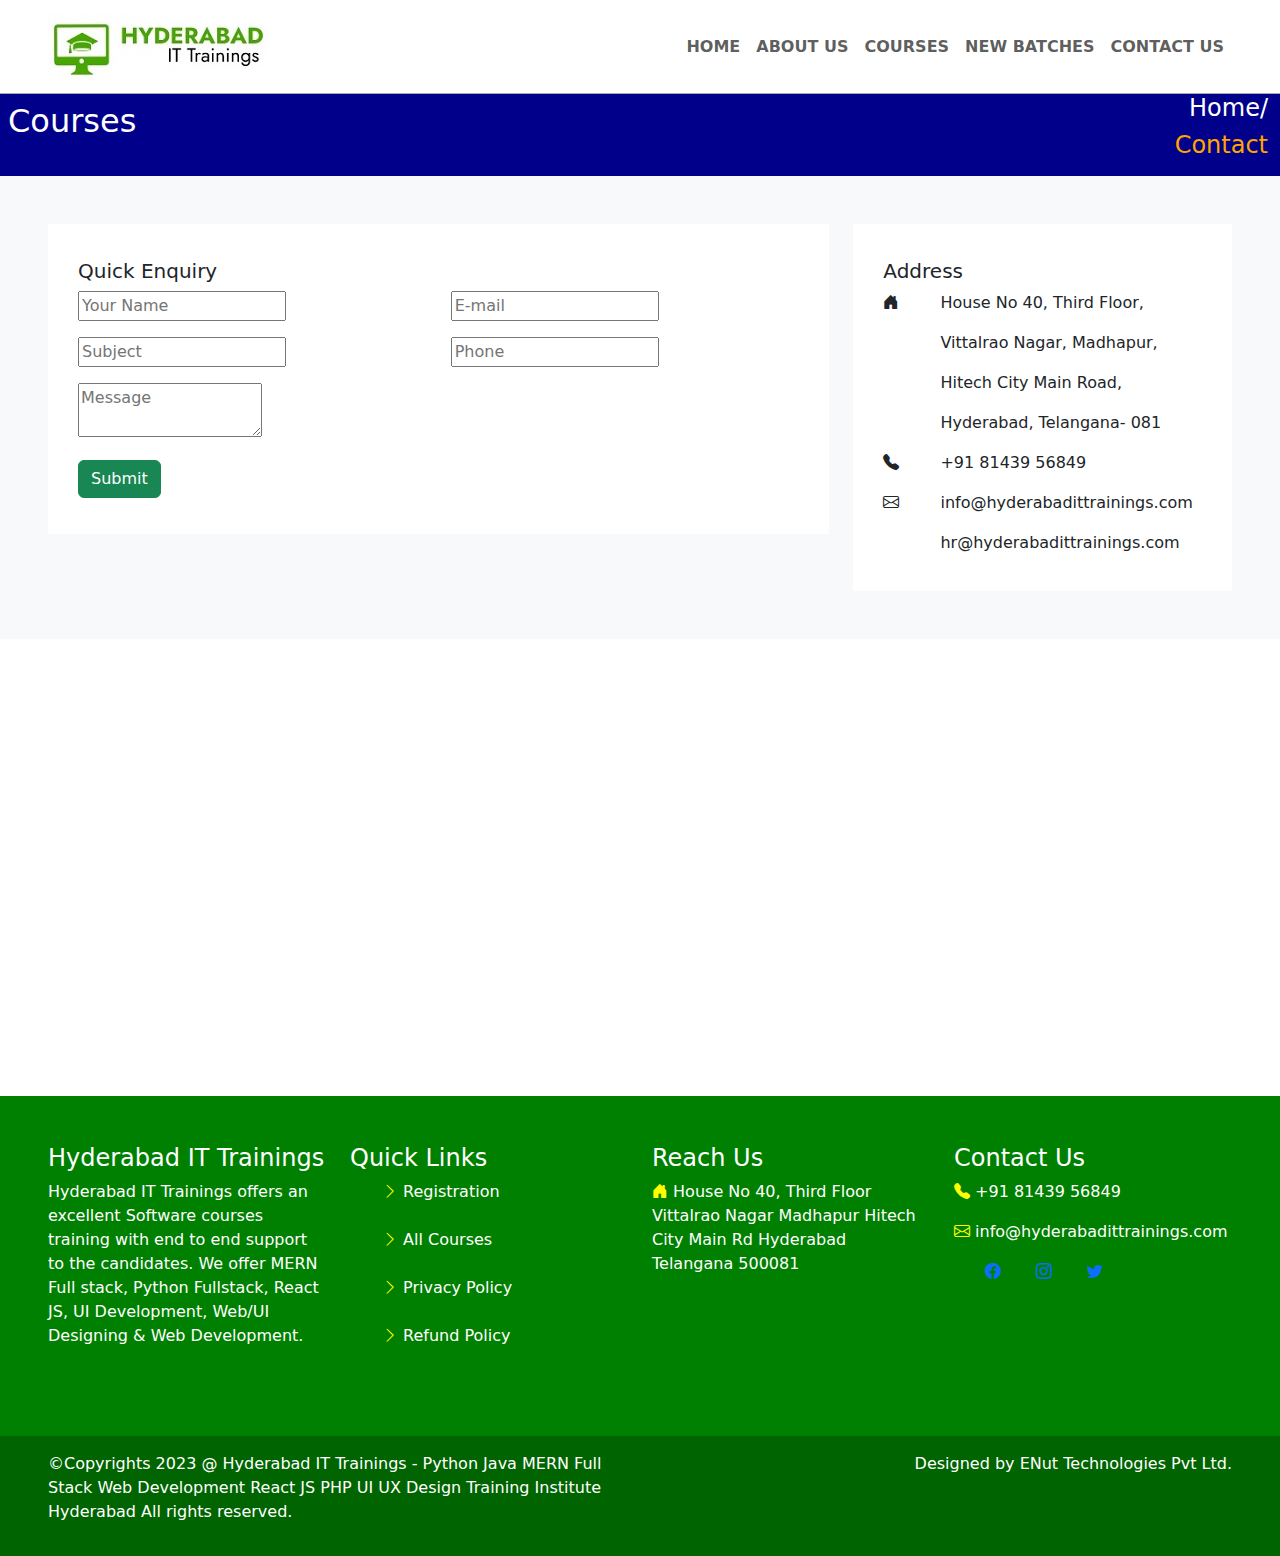
<file: contact.html>
<!DOCTYPE html>
<html lang="en">
<head>
    <meta charset="UTF-8">
    <meta name="viewport" content="width=device-width, initial-scale=1.0">
    <title>Document</title>
    <link rel="stylesheet" href="css/bootstrap.min.css">
    <link rel="stylesheet" href="style.css">
    <link rel="stylesheet" href="https://cdn.jsdelivr.net/npm/bootstrap-icons@1.11.3/font/bootstrap-icons.min.css">
</head>
<body>
    <header class="container-fluid px-5 bg-white sticky-top">
        <nav class="navbar navbar-expand-sm">
            <a href="" class="navbar-brand">
                <img src="assets/images/logo.jpg" alt="">
            </a>
            <button class="navbar-toggler" data-bs-target="#mynav" data-bs-toggle="collapse"><span class="navbar-toggler-icon"></span></button>
           <div id="mynav" class="collapse navbar-collapse justify-content-end">
            <ul class="navbar-nav">
                <li class="nav-item">
                    <a href="index.html" class="nav-link"><strong>HOME</strong></a>
                </li>
                <li class="nav-item">
                    <a href="about.html" class="nav-link"><strong>ABOUT US</strong></a>
                </li>
                <li class="nav-item">
                    <a href="courses.html" class="nav-link"><strong>COURSES</strong></a>
                </li>
                <li class="nav-item">
                    <a href="batches.html" class="nav-link"><strong>NEW BATCHES</strong></a>
                </li>
                <li class="nav-item">
                    <a href="#" class="nav-link"><strong>CONTACT US</strong></a>
                </li>
            </ul>
           </div>
        </nav>
    </header>
    <section class="container-fluid abt">
        <div class="row">
            <div class="col-12 col-md-12 col-xl-6 p-2">
                <h2>Courses</h2>
            </div>
            <div class="col-12 col-md-12 col-xl-6 list text-end">
                <ul>
                    <li><h4><a href="index.html"></a>Home/</h4></li>
                    <li><h4><span>Contact</span></h4></li>
                </ul>
            </div>
        </div>
    </section>
    <section class="container-fluid p-5 bg-light">
       <div class="row">
        <div class="col-10 mx-auto col-md-8 col-xl-8">
            <div class="bg-white enquiry">
                <h5>Quick Enquiry</h5>
                <form action="" name="contact-form" method="post" action="">
                    <div class="row">
                    <div class="col-10 mx-auto col-md-6 col-xl-6 mb-3">
                        <input type="text" name="name" id="name" placeholder="Your Name">
                    </div>
                    <div class="col-10 mx-auto col-md-6 col-xl-6 mb-3"> 
                        <input type="text" name="email" id="email" placeholder="E-mail">
                        </div>
                        <div class="col-10 mx-auto col-md-6 col-xl-6 mb-3">
                        <input type="text" name="subject" id="subject" placeholder="Subject">
                    </div>
                    <div class="col-10 mx-auto col-md-6 col-xl-6 mb-3">
                        <input type="tel" name="phone" id="phone" placeholder="Phone">
                    </div>
                    <div class="col-10 mx-auto col-lg-10 mx-auto col-xl-12 mx-auto mb-3">
                        <textarea type="text" name="message" id="message" placeholder="Message"></textarea>
                    </div>
                    <div class="col-10 mx-auto col-lg-10 mx-auto col-xl-12 mx-auto mb-3">
                        <input class="btn btn-success" type="button" value="Submit">
                    </div>
                    </div>
                    </form>
                </div>
            </div>
            <div class="col-10 mx-auto col-md-4 col-xl-4">
                <div class="bg-white address">
                    <h5>Address</h5>
                <div class="row">
                    <div class="col-2 col-lg-2 col-xl-2">
                        <span><i class="bi bi-house-door-fill"></i></span>
                    </div>
                    <div class="col-10 col-lg-10 col-xl-10">
                        <p>House No 40, Third Floor,</p>
                        <p>Vittalrao Nagar, Madhapur,</p>
                        <p>Hitech City Main Road,</p>
                        <p>Hyderabad, Telangana- 081</p>
                    </div>
                    <div class="col-2 col-lg-2 col-xl-2">
                        <span><i class="bi bi-telephone-fill"></i></span>
                    </div>
                    <div class="col-10 col-lg-10 col-xl-10">
                        <p>+91 81439 56849</p>
                    </div>
                    <div class="col-2 col-lg-2 col-xl-2">
                        <span><i class="bi bi-envelope"></i></span>
                    </div>
                    <div class="col-10 col-lg-10 col-xl-10">
                        <p>info@hyderabadittrainings.com</p>
                        <p>hr@hyderabadittrainings.com</p>
                    </div>
                </div>
            </div>
        </div>       
       </div>
    </section>
    <section class="container-fluid">
        <iframe src="https://www.google.com/maps/embed?pb=!1m18!1m12!1m3!1d3806.3244989759023!2d78.38210600902364!3d17.44417600110106!2m3!1f0!2f0!3f0!3m2!1i1024!2i768!4f13.1!3m3!1m2!1s0x3bcb91065c1d3e53%3A0x2d84d6e311a69e21!2sHyderabad%20IT%20Trainings%20-%20Python%20Java%20MERN%20Full%20Stack%20Web%20Development%20React%20JS%20PHP%20UI%20UX%20Design%20Training%20Institute%20Hyderabad!5e0!3m2!1sen!2sin!4v1706338139448!5m2!1sen!2sin" width="100%" height="450" style="border:0;" allowfullscreen="" loading="lazy" referrerpolicy="no-referrer-when-downgrade"></iframe>
    </section>
    <section class="container-fluid link p-5">
        <div class="row">
            <div class="col-10 mx-auto col-md-12 col-xl-3">
                <h4>Hyderabad IT Trainings</h4>
                <p>Hyderabad IT Trainings offers an excellent Software courses training with end to end support to the candidates. We offer MERN Full stack, Python Fullstack, React JS, UI Development, Web/UI Designing & Web Development.</p>
            </div>
            <div class="col-10 mx-auto col-md-6 col-xl-3 quick">
                <h4>Quick Links</h4>
                <ul>
                    <li><a href=""><i class="bi bi-chevron-right"></i></a> Registration</li><br>
                    <li><a href=""><i class="bi bi-chevron-right"></i></a> All Courses</li><br>
                    <li><a href=""><i class="bi bi-chevron-right"></i></a> Privacy Policy</li><br>
                    <li><a href=""><i class="bi bi-chevron-right"></i></a> Refund Policy</li><br>
            </div>
            <div class="col-10 mx-auto col-md-6 col-xl-3 reach">
                <h4>Reach Us</h4>
                <p><a href=""><i class="bi bi-house-door-fill"></i></a> House No 40, Third Floor

                    Vittalrao Nagar
                    
                    Madhapur
                    
                    Hitech City Main Rd
                    
                    Hyderabad
                    
                    Telangana 500081</p>
            </div>
            <div class="col-10 mx-auto col-md-10 mx-auto col-xl-3 contact">
                <h4>Contact Us</h4>
                <div><p><span><i class="bi bi-telephone-fill"></i></span> +91 81439 56849</p></div>
                <div><p><span><i class="bi bi-envelope"></i></span> info@hyderabadittrainings.com</p></div>
                <div class="mx-3">
                    <a href="https://mail.google.com/mail/u/0/#inbox?compose=new"><i class="bi bi-facebook"></i></a>
                <a href="https://mail.google.com/mail/u/0/#inbox?compose=new"><i class="bi bi-instagram"></i></a>
                <a href="https://mail.google.com/mail/u/0/#inbox?compose=new"><i class="bi bi-twitter"></i></a>
                </div>
            </div>
        </div>
    </section>
    <footer class="container-fluid p-3 px-5">
        <div class="row">
            <div class="col-10 mx-auto col-md-6 col-xl-6">
                <p>&copy;Copyrights 2023 @ Hyderabad IT Trainings - Python Java MERN Full Stack Web Development React JS PHP UI UX Design Training Institute Hyderabad All rights reserved.</p>                              
            </div>
            <div class="col-10 mx-auto col-md-6 col-xl-6 text-end">
                <p>Designed by ENut Technologies Pvt Ltd.</p>
            </div>
        </div>
    </footer>
    <script src="js/bootstrap.bundle.min.js"></script>
</body>
</html>
</file>
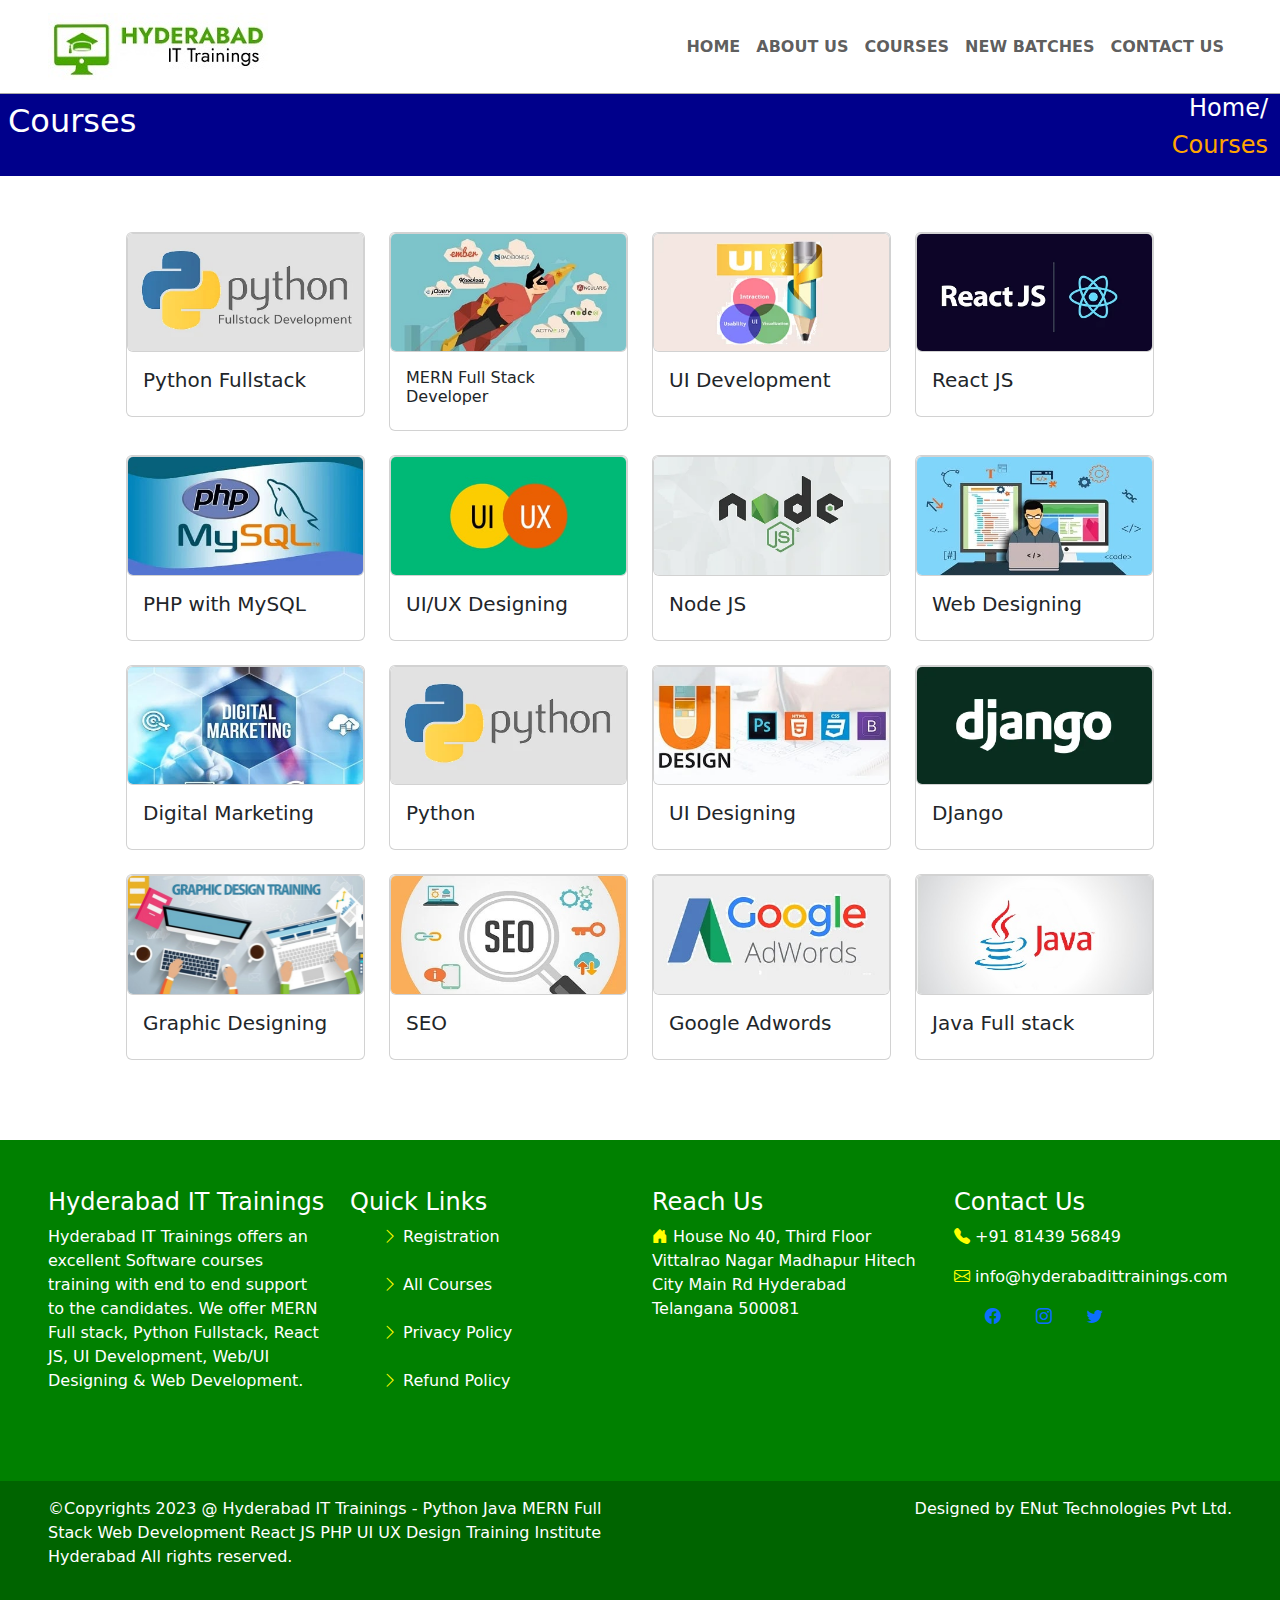
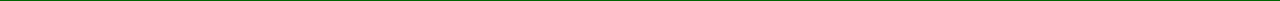
<file: courses.html>
<!DOCTYPE html>
<html lang="en">
<head>
    <meta charset="UTF-8">
    <meta name="viewport" content="width=device-width, initial-scale=1.0">
    <title>Document</title>
    <link rel="stylesheet" href="css/bootstrap.min.css">
    <link rel="stylesheet" href="style.css">
    <link rel="stylesheet" href="https://cdn.jsdelivr.net/npm/bootstrap-icons@1.11.3/font/bootstrap-icons.min.css">
</head>
<body>
    <header class="container-fluid px-5 bg-white sticky-top">
        <nav class="navbar navbar-expand-sm">
            <a href="" class="navbar-brand">
                <img src="assets/images/logo.jpg" alt="">
            </a>
            <button class="navbar-toggler" data-bs-target="#mynav" data-bs-toggle="collapse"><span class="navbar-toggler-icon"></span></button>
           <div id="mynav" class="collapse navbar-collapse justify-content-end">
            <ul class="navbar-nav">
                <li class="nav-item">
                    <a href="index.html" class="nav-link"><strong>HOME</strong></a>
                </li>
                <li class="nav-item">
                    <a href="about.html" class="nav-link"><strong>ABOUT US</strong></a>
                </li>
                <li class="nav-item">
                    <a href="#" class="nav-link"><strong>COURSES</strong></a>
                </li>
                <li class="nav-item">
                    <a href="batches.html" class="nav-link"><strong>NEW BATCHES</strong></a>
                </li>
                 <li class="nav-item">
                    <a href="contact.html" class="nav-link"><strong>CONTACT US</strong></a>
                </li>
            </ul>
           </div>
        </nav>
    </header>
    <section class="container-fluid abt">
        <div class="row">
            <div class="col-12 col-md-12 col-xl-6 p-2">
                <h2>Courses</h2>
            </div>
            <div class="col-12 col-md-12 col-xl-6 list text-end">
                <ul>
                    <li><h4><a href="index.html"></a>Home/</h4></li>
                    <li><h4><span>Courses</span></h4></li>
                </ul>
            </div>
        </div>
    </section>
    <section class="container p-2">
        
        <div class="row p-5">
            <div class="col-10 mx-auto col-lg-6 col-xl-3">
               <div class="card mb-4">
                    <img class="card" src="assets/images/python (1).jpg" alt="Title" />
                    <div class="card-body">
                        <h5 class="card-title">Python Fullstack</h5>
                    </div>
                </div>
            </div>
            <div class="col-10 mx-auto col-lg-6 col-xl-3">
                <div class="card mb-4">
                    <img class="card" src="assets/images/full-stack-dev-min.jpg" alt="Title" />
                    <div class="card-body">
                        <h6 class="card-title">MERN Full Stack Developer</h6>
                    </div>
                </div>                    
            </div>
            <div class="col-10 mx-auto col-lg-6 col-xl-3">
                <div class="card mb-4">
                    <img class="card" src="assets/images/ui.webp" alt="Title" />
                    <div class="card-body">
                        <h5 class="card-title">UI Development</h5>
                    </div>
                </div>                    
            </div>
            <div class="col-10 mx-auto col-lg-6 col-xl-3">
                <div class="card mb-4">
                    <img class="card" src="assets/images/react js training banner.webp" alt="Title" />
                    <div class="card-body">
                        <h5 class="card-title">React JS</h5>
                    </div>
                </div>
            </div>
            <div class="col-10 mx-auto col-lg-6 col-xl-3">
                <div class="card mb-4">
                    <img class="card" src="assets/images/phpmysql-min.jpg" alt="Title" />
                    <div class="card-body">
                        <h5 class="card-title">PHP with MySQL</h5>
                    </div>
                </div>  
            </div>
            <div class="col-10 mx-auto col-lg-6 col-xl-3">
                <div class="card mb-4">
                    <img class="card" src="assets/images/python (2)-min.jpg" alt="Title" />
                    <div class="card-body">
                        <h5 class="card-title">UI/UX Designing</h5>
                    </div>
                </div>
            </div>
            <div class="col-10 mx-auto col-lg-6 col-xl-3">
                <div class="card mb-4">
                    <img class="card" src="assets/images/nodejs.webp" alt="Title" />
                    <div class="card-body">
                        <h5 class="card-title">Node JS</h5>
                    </div>
                </div>    
            </div>
            <div class="col-10 mx-auto col-lg-6 col-xl-3">
              <div class="card mb-4">
                <img class="card" src="assets/images/web design-min.jpg" alt="Title" />
                <div class="card-body">
                    <h5 class="card-title">Web Designing</h5>
                </div>
           </div>
           </div>
                <div class="col-10 mx-auto col-lg-6 col-xl-3">
                    <div class="card mb-4">
                     <img class="card" src="assets/images/digitalmarketing.jpg" alt="Title" />
                     <div class="card-body">
                         <h5 class="card-title">Digital Marketing</h5>
                     </div>
                    </div>                   
                 </div>
                 <div class="col-10 mx-auto col-lg-6 col-xl-3">
                <div class="card mb-4">
                 <img class="card" src="assets/images/python.webp" alt="Title" />
                 <div class="card-body">
                     <h5 class="card-title">Python</h5>
                 </div>
                </div>               
                 </div>
                 <div class="col-10 mx-auto col-lg-6 col-xl-3">
                     <div class="card mb-4">
                         <img class="card" src="assets/images/ui-design-min.jpg" alt="Title" />
                         <div class="card-body">
                             <h5 class="card-title">UI Designing</h5>
                         </div>
                     </div>                    
                 </div>
                 <div class="col-10 mx-auto col-lg-6 col-xl-3">
               <div class="card mb-4">
                 <img class="card" src="assets/images/django course.webp" alt="Title" />
                 <div class="card-body">
                     <h5 class="card-title">DJango</h5>
                 </div>
               </div>              
                 </div>
                <div class="col-10 mx-auto col-lg-6 col-xl-3">
                    <div class="card mb-4">
                        <img class="card" src="assets/images/graphics-design.webp" alt="Title" />
                        <div class="card-body">
                            <h5 class="card-title">Graphic Designing</h5>
                        </div>
                    </div>                    
                </div>
                <div class="col-10 mx-auto col-lg-6 col-xl-3">
                    <div class="card mb-4">
                        <img class="card" src="assets/images/seo-min.jpg" alt="Title" />
                        <div class="card-body">
                            <h5 class="card-title">SEO</h5>
                        </div>
                    </div>                    
                </div>
                <div class="col-10 mx-auto col-lg-6 col-xl-3">
                   <div class="card mb-4">
                    <img class="card" src="assets/images/adwords-min.jpg" alt="Title" />
                    <div class="card-body">
                        <h5 class="card-title">Google Adwords</h5>
                    </div>
                   </div>                   
                </div>
                <div class="col-10 mx-auto col-lg-6 col-xl-3">
                  <div class="card mb-4">
                    <img class="card" src="assets/images/jfc.jpg" alt="Title" />
                    <div class="card-body">
                        <h5 class="card-title">Java Full stack</h5>
                    </div>
                  </div>                  
                </div>
            </div>     
    </section>
    <section class="container-fluid link p-5">
        <div class="row">
            <div class="col-10 mx-auto col-md-12 col-xl-3">
                <h4>Hyderabad IT Trainings</h4>
                <p>Hyderabad IT Trainings offers an excellent Software courses training with end to end support to the candidates. We offer MERN Full stack, Python Fullstack, React JS, UI Development, Web/UI Designing & Web Development.</p>
            </div>
            <div class="col-10 mx-auto col-md-6 col-xl-3 quick">
                <h4>Quick Links</h4>
                <ul>
                    <li><a href=""><i class="bi bi-chevron-right"></i></a> Registration</li><br>
                    <li><a href=""><i class="bi bi-chevron-right"></i></a> All Courses</li><br>
                    <li><a href=""><i class="bi bi-chevron-right"></i></a> Privacy Policy</li><br>
                    <li><a href=""><i class="bi bi-chevron-right"></i></a> Refund Policy</li><br>
            </div>
            <div class="col-10 mx-auto col-md-6 col-xl-3 reach">
                <h4>Reach Us</h4>
                <p><a href=""><i class="bi bi-house-door-fill"></i></a> House No 40, Third Floor

                    Vittalrao Nagar
                    
                    Madhapur
                    
                    Hitech City Main Rd
                    
                    Hyderabad
                    
                    Telangana 500081</p>
            </div>
            <div class="col-10 mx-auto col-md-10 mx-auto col-xl-3 contact">
                <h4>Contact Us</h4>
                <div><p><span><i class="bi bi-telephone-fill"></i></span> +91 81439 56849</p></div>
                <div><p><span><i class="bi bi-envelope"></i></span> info@hyderabadittrainings.com</p></div>
                <div class="mx-3">
                    <a href="https://mail.google.com/mail/u/0/#inbox?compose=new"><i class="bi bi-facebook"></i></a>
                <a href="https://mail.google.com/mail/u/0/#inbox?compose=new"><i class="bi bi-instagram"></i></a>
                <a href="https://mail.google.com/mail/u/0/#inbox?compose=new"><i class="bi bi-twitter"></i></a>
                </div>
            </div>
        </div>
    </section>
    <footer class="container-fluid p-3 px-5">
        <div class="row">
            <div class="col-10 mx-auto col-md-6 col-xl-6">
                <p>&copy;Copyrights 2023 @ Hyderabad IT Trainings - Python Java MERN Full Stack Web Development React JS PHP UI UX Design Training Institute Hyderabad All rights reserved.</p>                              
            </div>
            <div class="col-10 mx-auto col-md-6 col-xl-6 text-end">
                <p>Designed by ENut Technologies Pvt Ltd.</p>
            </div>
        </div>
    </footer>
    <script src="js/bootstrap.bundle.min.js"></script>
</body>
</html>
</file>
<file: style.css>
*{
    box-sizing: border-box;
}
body{
    margin:auto;
}
header{
    border-bottom: 1px solid rgb(171, 169, 169);
}
header ul li .nav-link:hover{
color:orange;
}
.fix .image img{
    width:70px;
   }
   .about{
    background-color:  #f8f9fa;
   }
.about h5{
    padding:10px;
     margin:20px;
 background-color: green;
 color:white;
}
.about button{
    background-color: orange !important;
    color:black;
    width:150px;
    height:50px;
    border:none !important;
}
.courses{
    background-color: lightgray;
}
.courses img:hover{
    transform:scale(1.1);
    transition-duration: 2s;
}
table a{
    color:red;
}
.training{
    background-color: lightgray;
}
.training figure{
    background-color: white;
    margin: 10px;
    padding:20px;
       }
.methods figure{
    background-color: lightgray;
       }
.methods figcaption , .training figcaption{
    margin-top: 20px;
}
.training p{
    font-size: 16px;
    line-height:28px;
}
.link{
    background-color: green;
    color:white;
}
.link ul li{
    display: block;
    text-decoration: none;
}
.link span{
    color:yellow;
}
.link .quick i , .link .reach i{
    color:yellow;
}
.link .contact a{
    margin:15px;
}
 .link .contact a:hover{
    background-color: orange;
 }
 footer{
    background-color: darkgreen;
    color:white;
 }
 .abt{
    background-color: darkblue;
    color:white;
 }
 .abt span{
    color:orange;
 }
 .abt .list ul li{
    display:inline;
 }
 .enquiry , .address{
    padding:35px 30px 20px 30px;
 }
</file>
